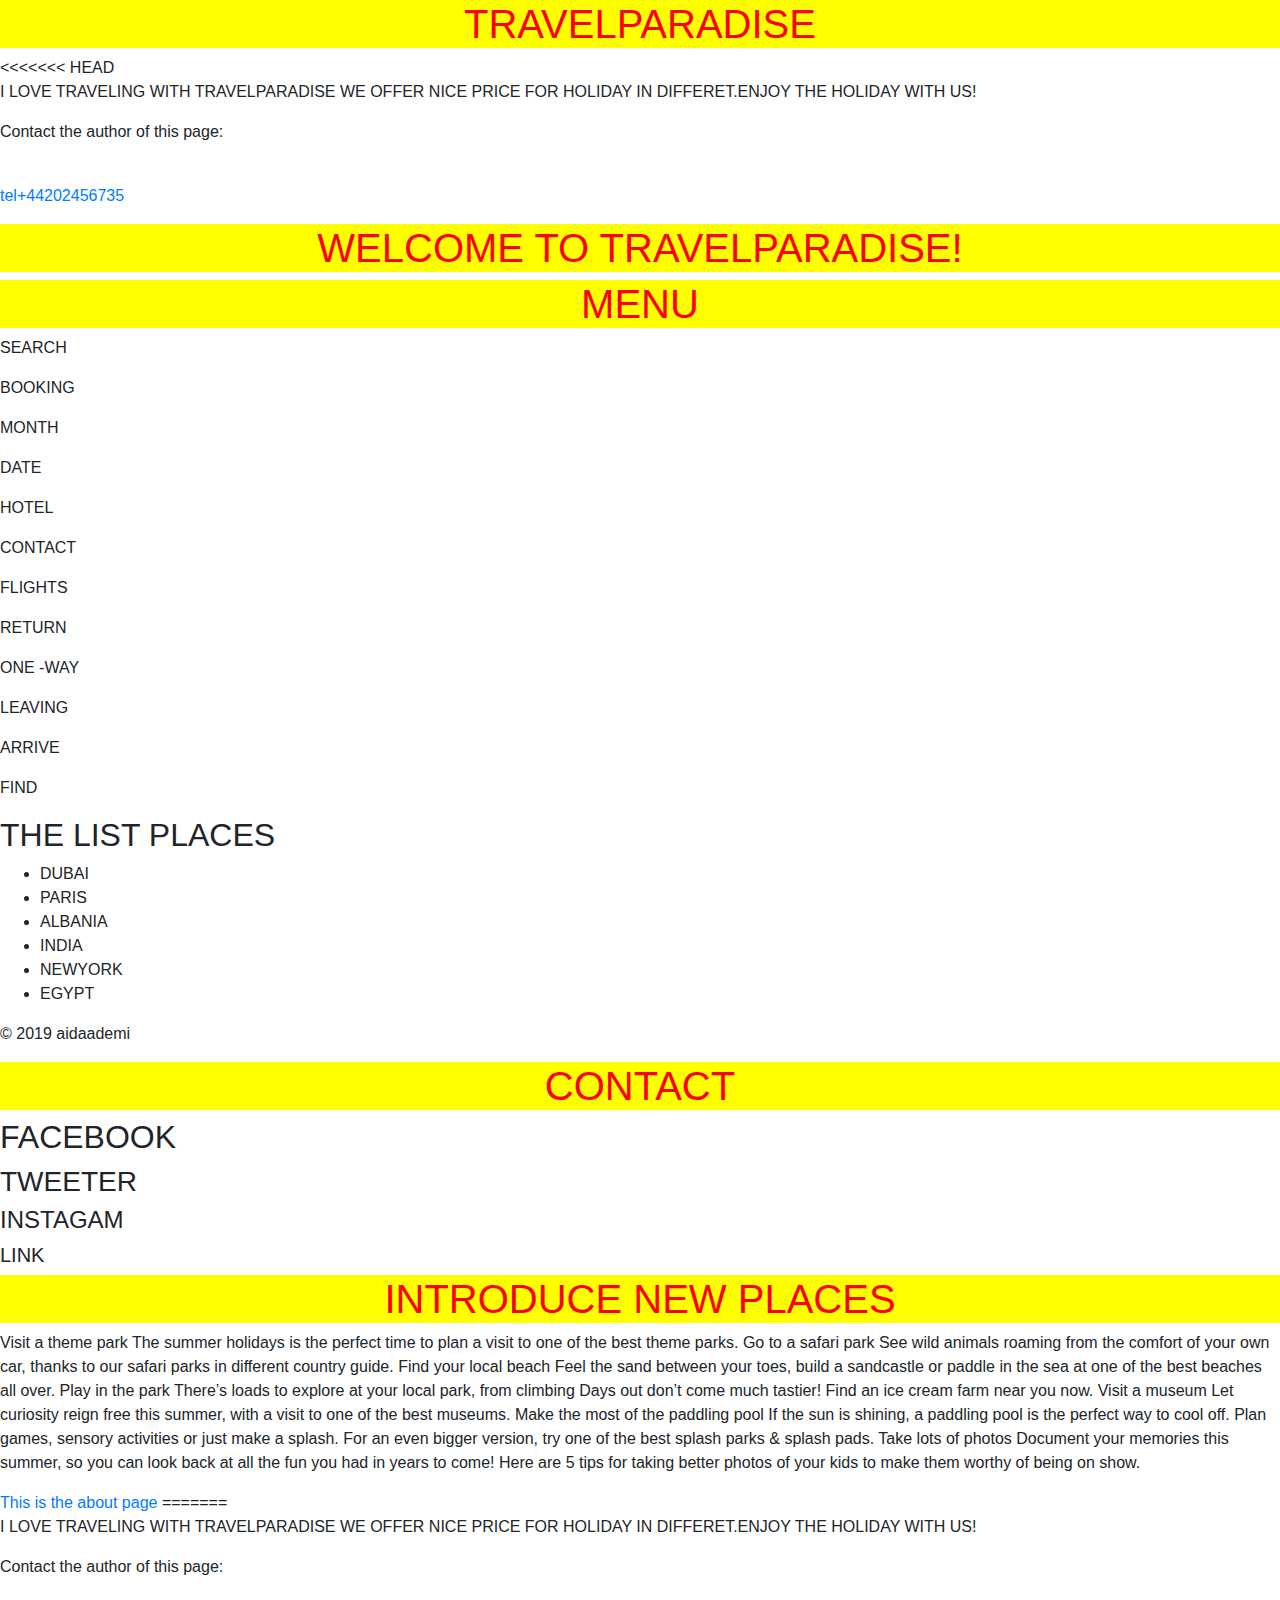
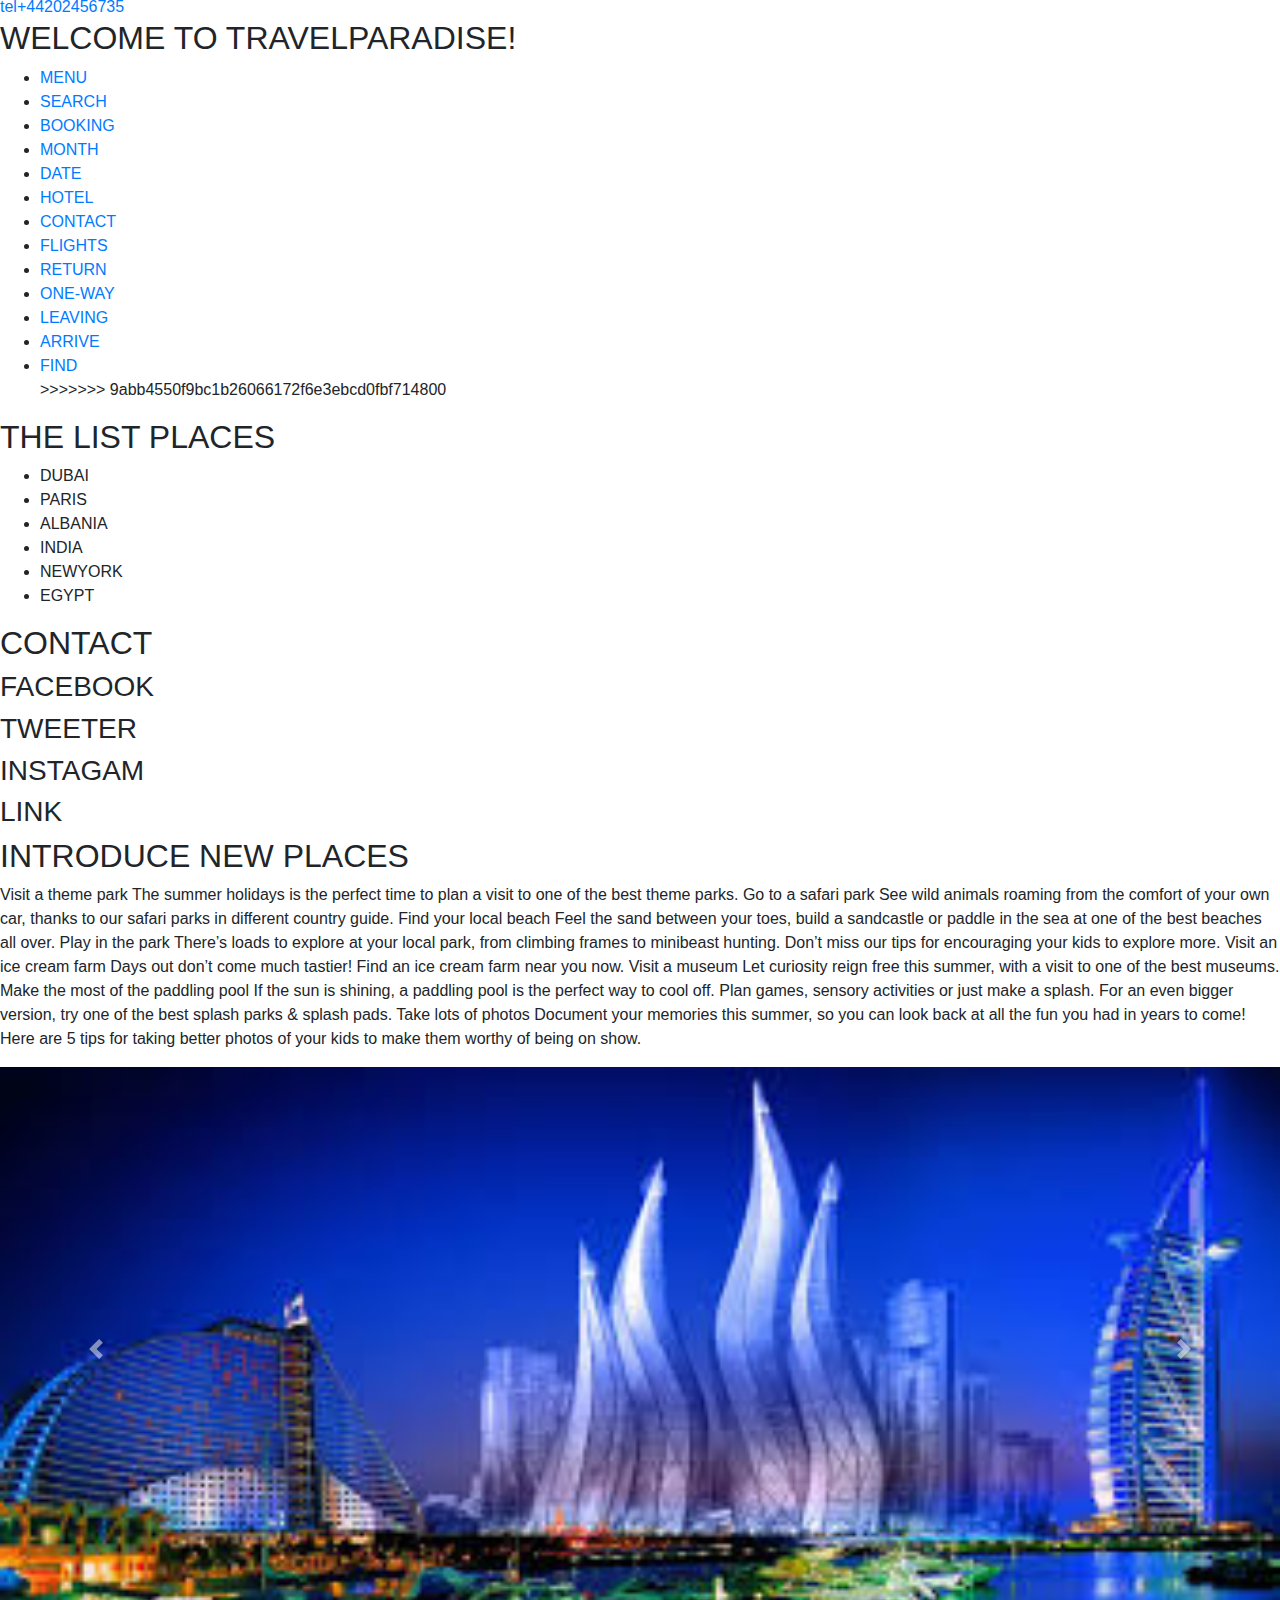
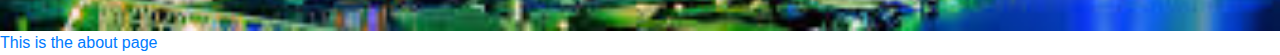
<file: index.html>
<!DOCTYPE html>
 <head>
    <title>TRAVELPARADISE</title>
    <meta charset="utf-8">
    </head>
    <body>
    <style>
     h1{
          color: red;
          background-color: yellow;
          font-size: ="": 70px;
          text-align: center;
      }

    </style>
	    
    <script src="https://code.jquery.com/jquery-3.3.1.slim.min.js" integrity="sha384-q8i/X+965DzO0rT7abK41JStQIAqVgRVzpbzo5smXKp4YfRvH+8abtTE1Pi6jizo" crossorigin="anonymous"></script>
    <script src="https://cdnjs.cloudflare.com/ajax/libs/popper.js/1.14.7/umd/popper.min.js" integrity="sha384-UO2eT0CpHqdSJQ6hJty5KVphtPhzWj9WO1clHTMGa3JDZwrnQq4sF86dIHNDz0W1" crossorigin="anonymous"></script>

    <link rel="stylesheet" href="https://stackpath.bootstrapcdn.com/bootstrap/4.3.1/css/bootstrap.min.css" integrity="sha384-ggOyR0iXCbMQv3Xipma34MD+dH/1fQ784/j6cY/iJTQUOhcWr7x9JvoRxT2MZw1T" crossorigin="anonymous">
    <script src="https://stackpath.bootstrapcdn.com/bootstrap/4.3.1/js/bootstrap.min.js" integrity="sha384-JjSmVgyd0p3pXB1rRibZUAYoIIy6OrQ6VrjIEaFf/nJGzIxFDsf4x0xIM+B07jRM" crossorigin="anonymous"></script>


    <header class="search">
      <h1>TRAVELPARADISE</h1>

<<<<<<< HEAD
  </header>
  <main>
    <p>I LOVE TRAVELING WITH TRAVELPARADISE WE OFFER NICE PRICE FOR HOLIDAY IN DIFFERET.ENJOY THE HOLIDAY WITH US!</p>
</main>
<p>Contact the author of this page:</p>

<address>
  <a href="aidaademi@hotmail.co.uk& kay7117@hotmail.com"</a><br/>
  <a href="">tel+44202456735</a><br/>
</address>
<article class="HOT DEAL">
<h1>WELCOME TO TRAVELPARADISE!</h1>
<article class="HOME PAGE">
    <h1>MENU</h1>
    <p>SEARCH</p>
    <p>BOOKING</p>
    <p> MONTH</p>
    <p> DATE</p>
    <p> HOTEL</p>
    <p>CONTACT</p>
    <p>FLIGHTS</p>
    <p>RETURN</p>
    <p>ONE -WAY</p>
    <p>LEAVING</p>
    <p>ARRIVE</p>
    <p>FIND</p>

</article>
</article>
<article>
    <h2>THE LIST PLACES</h2>
    <ul>
        <li>DUBAI</li>
        <li>PARIS</li>
        <li>ALBANIA</li>
        <li>INDIA</li>
        <li> NEWYORK</li>
        <li>EGYPT</li>
    </ul>
    <footer>
        <p>© 2019 aidaademi</p>
    </footer>
</article>
<h1>CONTACT</h1>
    <h2>FACEBOOK</h2>
    <h3>TWEETER</h3>
    <h4>INSTAGAM</h4>
    <h5>LINK</h5>
    <section>
          <h1>INTRODUCE NEW PLACES</h1>
    <p>Visit a theme park
The summer holidays is the perfect time to plan a visit to one of the best theme parks.
Go to a safari park
See wild animals roaming from the comfort of your own car, thanks to our safari parks in different country guide.
Find your local beach
Feel the sand between your toes, build a sandcastle or paddle in the sea at one of the best beaches all over.
Play in the park
There’s loads to explore at your local park, from climbing
Days out don’t come much tastier! Find an ice cream farm near you now.
Visit a museum
Let curiosity reign free this summer, with a visit to one of the best museums.
Make the most of the paddling pool
If the sun is shining, a paddling pool is the perfect way to cool off. Plan games, sensory activities or just make a splash. For an even bigger version, try one of the best splash parks & splash pads.
Take lots of photos
Document your memories this summer, so you can look back at all the fun you had in years to come! Here are 5 tips for taking better photos of your kids to make them worthy of being on show.
</p>
</section>
<section>

<a href="about.html">This is the about page</a>
=======
	</header>
	<main>
		<p>I LOVE TRAVELING WITH TRAVELPARADISE WE OFFER NICE PRICE FOR HOLIDAY IN DIFFERET.ENJOY THE HOLIDAY WITH US!</p>
	</main>
		<p>Contact the author of this page:</p>
		<a href="">tel+44202456735</a><br/>
	<article class="HOT DEAL">
		<h2>WELCOME TO TRAVELPARADISE!</h2>
			<nav id="headerlinks">
				<ul>
					<li><a href="#">MENU</a></li>
					<li><a href="#">SEARCH</a></li>
					<li><a href="#">BOOKING</a></li>
					<li><a href="#">MONTH</a></li>
					<li><a href="#">DATE</a></li>
					<li><a href="#">HOTEL</a></li>
					<li><a href="#">CONTACT</a></li>
					<li><a href="#">FLIGHTS</a></li>
					<li><a href="#">RETURN</a></li>
					<li><a href="#">ONE-WAY</a></li>
					<li><a href="#">LEAVING</a></li>
					<li><a href="#">ARRIVE</a></li>
					<li><a href="#">FIND</a></li>
>>>>>>> 9abb4550f9bc1b26066172f6e3ebcd0fbf714800

	</article>
	<article>
			<h2>THE LIST PLACES</h2>
			<ul>
				<li>DUBAI</li>
				<li>PARIS</li>
				<li>ALBANIA</li>
				<li>INDIA</li>
				<li>NEWYORK</li>
				<li>EGYPT</li>
			</ul>
	</article>
	<section>
		<h2>CONTACT</h2>
			<h3>FACEBOOK</h3>
			<h3>TWEETER</h3>
			<h3>INSTAGAM</h3>
			<h3>LINK</h3>
	</section>
		<section>
          <h2>INTRODUCE NEW PLACES</h2>
			<p>Visit a theme park
				The summer holidays is the perfect time to plan a visit to one of the best theme parks.
				Go to a safari park
				See wild animals roaming from the comfort of your own car, thanks to our safari parks in different country guide.
				Find your local beach
				Feel the sand between your toes, build a sandcastle or paddle in the sea at one of the best beaches all over.
				Play in the park
				There’s loads to explore at your local park, from climbing frames to minibeast hunting. Don’t miss our tips for encouraging your kids to explore more.
				Visit an ice cream farm
				Days out don’t come much tastier! Find an ice cream farm near you now.
				Visit a museum
				Let curiosity reign free this summer, with a visit to one of the best museums.
				Make the most of the paddling pool
				If the sun is shining, a paddling pool is the perfect way to cool off. Plan games, sensory activities or just make a splash. For an even bigger version, try one of the best splash parks & splash pads.
				Take lots of photos
				Document your memories this summer, so you can look back at all the fun you had in years to come! Here are 5 tips for taking better photos of your kids to make them worthy of being on show.
				</p>
		</section>
		<section>
				<div id="carouselExampleControls" class="carousel slide" data-ride="carousel">
				  <div class="carousel-inner">
					<div class="carousel-item active">
					  <img class="d-block w-100" src="image/dubai1.jpg" alt="First slide">
					</div>
					<div class="carousel-item">
					  <img class="d-block w-100" src="image/dubai2.jpg" alt="Second slide">
					</div>
					<div class="carousel-item">
					  <img class="d-block w-100" src="image/dubai3.jpg" alt="Third slide">
					</div>
          <div class="carousel-item">
					  <img class="d-block w-100" src="image/dubai4.jpg" alt="Third slide">
					</div>
					<div class="carousel-item">
					  <img class="d-block w-100" src="image/albania1.jpg" alt="Third slide">
					</div>
					<div class="carousel-item">
					  <img class="d-block w-100" src="image/albania2.png" alt="Third slide">
					</div>
					<div class="carousel-item">
					  <img class="d-block w-100" src="image/albania3.jpg" alt="Third slide">
					</div>
					<div class="carousel-item">
					  <img class="d-block w-100" src="image/paris1.jpg" alt="Third slide">
					</div>
					<div class="carousel-item">
					  <img class="d-block w-100" src="image/paris2.jpg" alt="Third slide">
					</div>
					<div class="carousel-item">
					  <img class="d-block w-100" src="image/paris4.jpg" alt="Third slide">
					</div>
					<div class="carousel-item">
					  <img class="d-block w-100" src="image/egypt1.jpg" alt="Third slide">
					</div>  <div class="carousel-item">
						<img class="d-block w-100" src="image/egypt2.jpg" alt="Third slide">
					  </div>
					  <div class="carousel-item">
						<img class="d-block w-100" src="image/egypt3.jpg" alt="Third slide">
					  </div>
				  </div>
				  <a class="carousel-control-prev" href="#carouselExampleControls" role="button" data-slide="prev">
					<span class="carousel-control-prev-icon" aria-hidden="true"></span>
					<span class="sr-only">Previous</span>
				  </a>
				  <a class="carousel-control-next" href="#carouselExampleControls" role="button" data-slide="next">
					<span class="carousel-control-next-icon" aria-hidden="true"></span>
					<span class="sr-only">Next</span>
				  </a>
				</div>
        <a href="about.html">This is the about page</a>

		</section>
</body>
</html>
</file>
